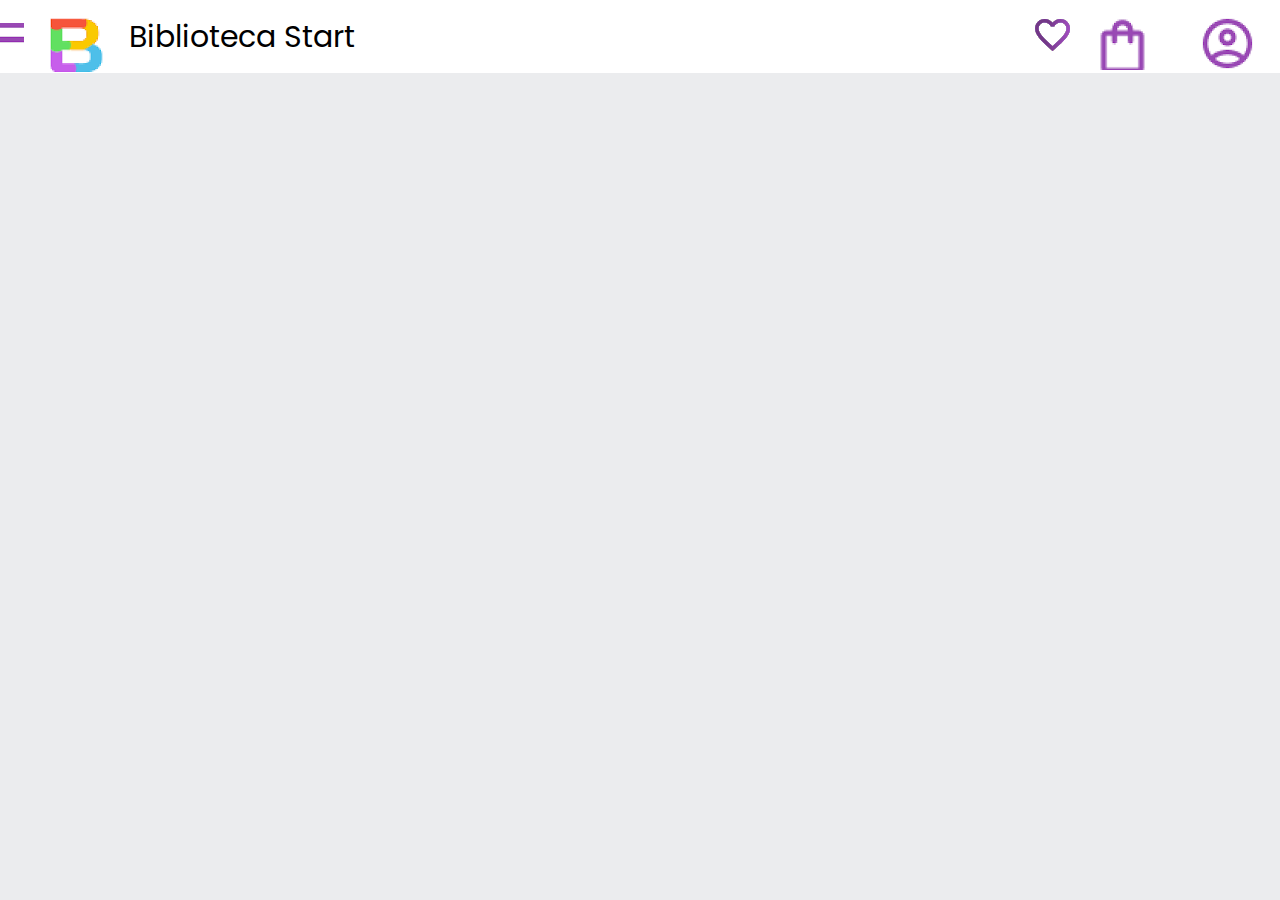
<file: index.html>
<!DOCTYPE html>
<html lang="pt">

<head>
    <meta charset="UTF-8">
    <meta name="viewport" content="width=device-width, initial-scale=1.0">
    <link rel="stylesheet" href="reset.css">
    <link rel="stylesheet" href="styles/style.css">
    <link rel="preconnect" href="https://fonts.googleapis.com">
    <link rel="preconnect" href="https://fonts.gstatic.com" crossorigin>
    <link href="https://fonts.googleapis.com/css2?family=Poppins:wght@300;400;500;700&display=swap" rel="stylesheet">
    <title>Biblioteca Start</title>
</head>

<body>
    <header class="cabeçalho">
        <div class="div-1">
            <input type="checkbox" id="menu" class="div-menu">
            <label for="menu">
                <span class="cabeçalho_menu-hamburger"></span>
            </label>
            <img src="IMAGEM/Logo.svg.png" alt="logo da biblioteca">
            <h1>Biblioteca Start</h1>
            <ul class="lista-menu">
                <li class="lista-menu-título">categorias</li>
                <li class="lista-menu-item"> <a href="#" class="lista-menu-link"> Aventura </a></li>
                <li class="lista-menu-item"> <a href="#" class="lista-menu-link"> Biografia </a></li>
                <li class="lista-menu-item"> <a href="#" class="lista-menu-link"> Ficção Científica </a></li>
                <li class="lista-menu-item"> <a href="#" class="lista-menu-link"> Romance </a></li>
                <li class="lista-menu-item"> <a href="#" class="lista-menu-link"> Vestibular </a></li>
                
            </ul>
        </div>
        <div class="div-1">
            <a href="#"><img src="IMAGEM/Favoritos.svg" alt=""></a>
            <a href="#"><img src="IMAGEM/Emprestimos.svg.png" alt="minhas compras"></a>
            <a href="#"><img src="IMAGEM/Usuario.svg.png" alt="Usuario"></a>
        </div>
    </header>
</body>

</html>
</file>
<file: styles/style.css>
@import url("../styles/header.css");

:root {
    --fonte-principal: "Poppins";
    --branco: #FFFFFF;
    --amarelo: #FECD2F;
    --cor-de-fundo: #ebecee;
    --roxo:#733887;
}

body {
    background-color: var(--cor-de-fundo);
    font-family: var(--fonte-principal);
    font-size: 16px;
    font-weight: 400;
}

h1 {
    background-color: white;
}
</file>
